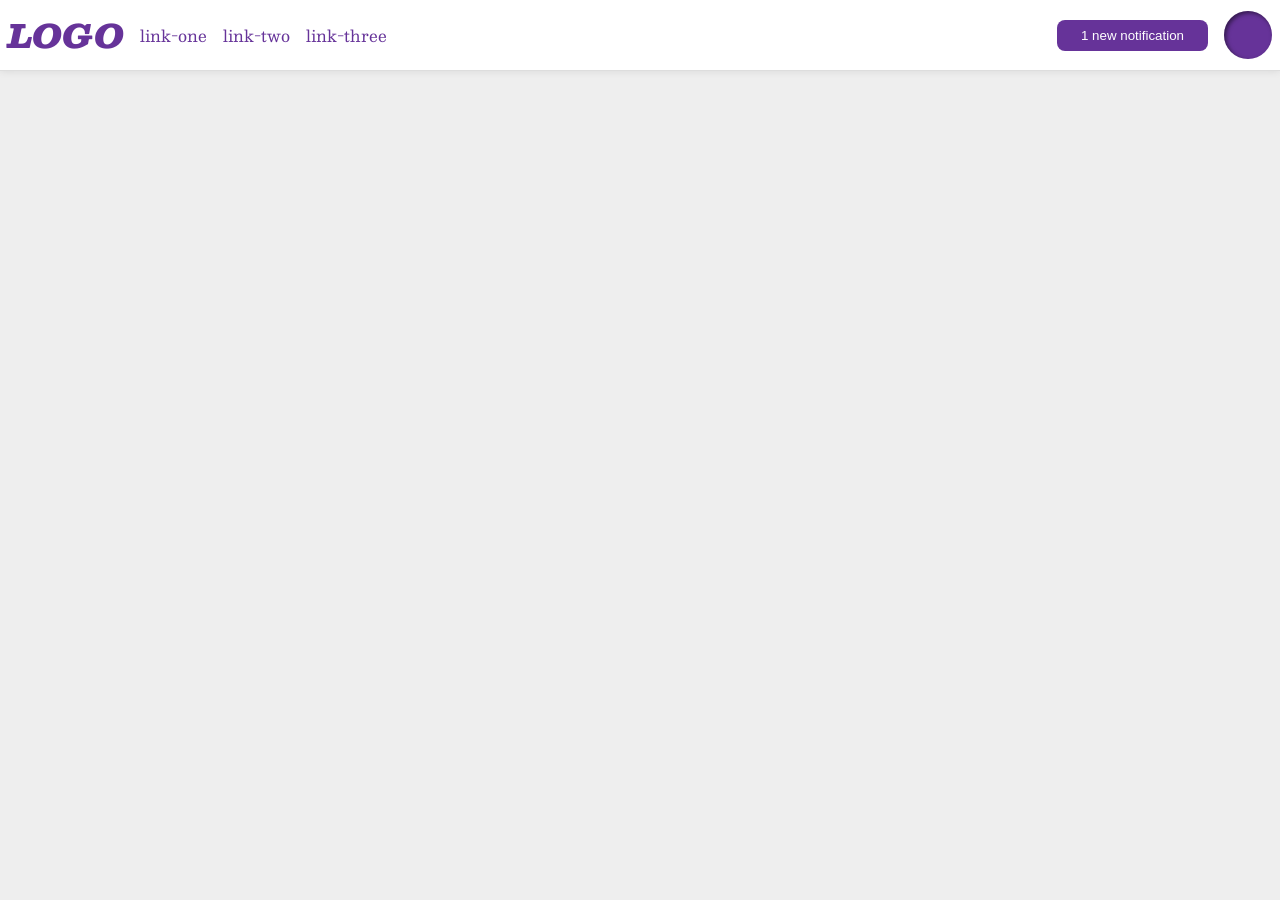
<file: foundations/flex/03-flex-header-2/index.html>
<!DOCTYPE html>
<html lang="en">
  <head>
    <meta charset="UTF-8">
    <meta http-equiv="X-UA-Compatible" content="IE=edge">
    <meta name="viewport" content="width=device-width, initial-scale=1.0">
    <title>Flex Header 2</title>
    <link rel="stylesheet" href="style.css">
  </head>
  <body>
    <div class="header">
      <div class="left">
        <div class="logo">
          LOGO
        </div>
        <ul class="links">
          <li><a href="https://google.com">link-one</a></li>
          <li><a href="https://google.com">link-two</a></li>
          <li><a href="https://google.com">link-three</a></li>
        </ul>
      </div>
      
      <div class="right">
        <button class="notifications">
          1 new notification
        </button>
        <div class="profile-image"></div>
      </div>
    </div>
  </body>
</html>
</file>
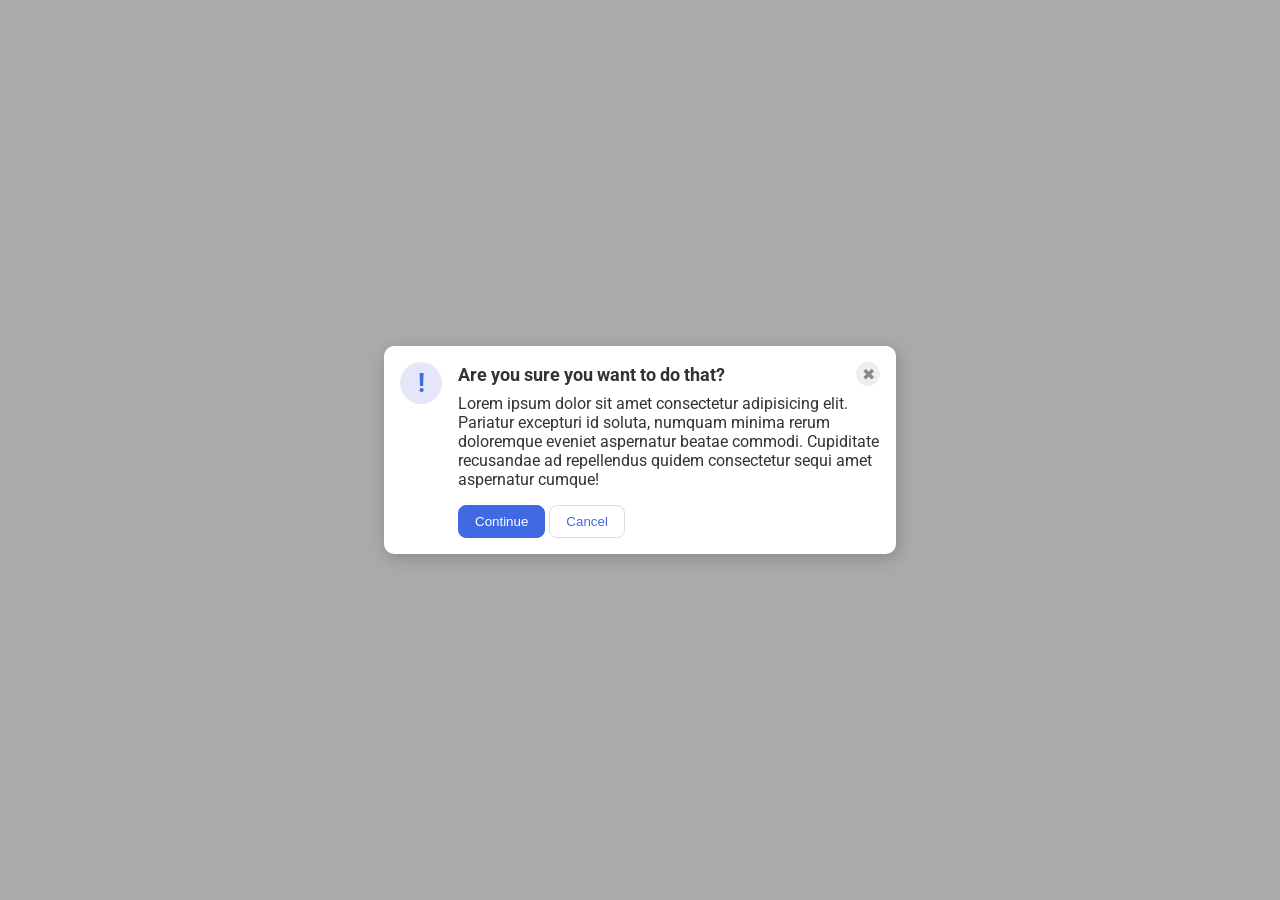
<file: foundations/flex/05-flex-modal/index.html>
<!DOCTYPE html>
<html lang="en">
  <head>
    <meta charset="UTF-8">
    <meta http-equiv="X-UA-Compatible" content="IE=edge">
    <meta name="viewport" content="width=device-width, initial-scale=1.0">
    <link rel="stylesheet" href="style.css">
    <title>Modal</title>
  </head>
  <body>
    <div class="modal">
      <div class="icon">!</div>
      <div class="container">
        <div class="header">Are you sure you want to do that?
          <button class="close-button">✖</button>
        </div>
        <div class="text">Lorem ipsum dolor sit amet consectetur adipisicing elit. Pariatur excepturi id soluta, numquam minima rerum doloremque eveniet aspernatur beatae commodi. Cupiditate recusandae ad repellendus quidem consectetur sequi amet aspernatur cumque!</div>
        <button class="continue">Continue</button>
        <button class="cancel">Cancel</button>
      </div>
    </div>
  </body>
</html>
</file>
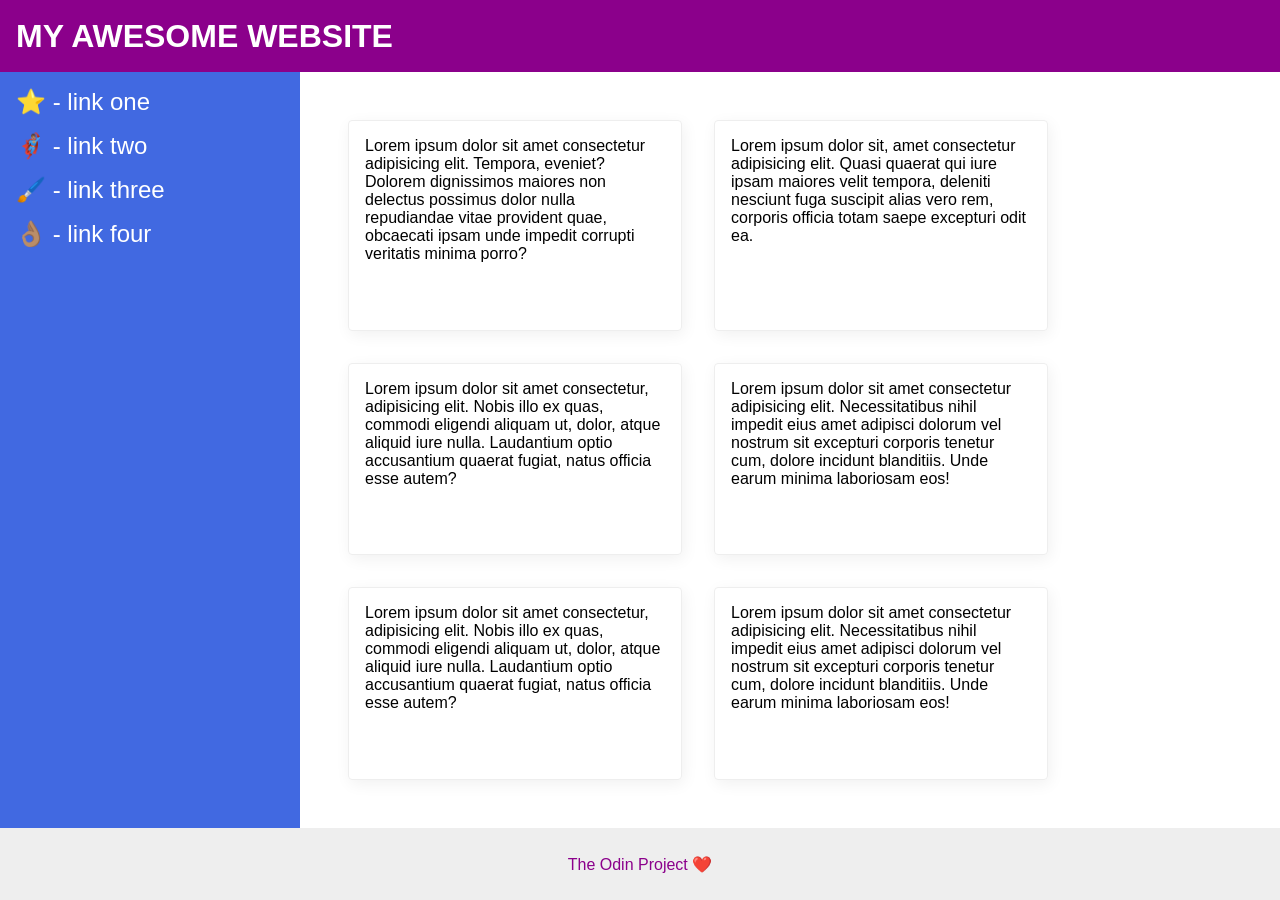
<file: foundations/flex/07-flex-layout-2/index.html>
<!DOCTYPE html>
<html lang="en">
  <head>
    <meta charset="UTF-8">
    <meta http-equiv="X-UA-Compatible" content="IE=edge">
    <meta name="viewport" content="width=device-width, initial-scale=1.0">
    <title>The Holy Grail</title>
    <link rel="stylesheet" href="style.css">
  </head>
  <body>
    <div class="header">
      MY AWESOME WEBSITE
    </div>
    
    <div class="body">
      <div class="sidebar">
        <ul>
          <li><a href="#">⭐ - link one</a></li>
          <li><a href="#">🦸🏽‍♂️ - link two</a></li>
          <li><a href="#">🖌️ - link three</a></li>
          <li><a href="#">👌🏽 - link four</a></li>
        </ul>
      </div>

      <div class="container">
        <div class="card">Lorem ipsum dolor sit amet consectetur adipisicing elit. Tempora, eveniet? Dolorem dignissimos maiores non delectus possimus dolor nulla repudiandae vitae provident quae, obcaecati ipsam unde impedit corrupti veritatis minima porro?</div>
        <div class="card">Lorem ipsum dolor sit, amet consectetur adipisicing elit. Quasi quaerat qui iure ipsam maiores velit tempora, deleniti nesciunt fuga suscipit alias vero rem, corporis officia totam saepe excepturi odit ea.</div>
        <div class="card">Lorem ipsum dolor sit amet consectetur, adipisicing elit. Nobis illo ex quas, commodi eligendi aliquam ut, dolor, atque aliquid iure nulla. Laudantium optio accusantium quaerat fugiat, natus officia esse autem?</div>
        <div class="card">Lorem ipsum dolor sit amet consectetur adipisicing elit. Necessitatibus nihil impedit eius amet adipisci dolorum vel nostrum sit excepturi corporis tenetur cum, dolore incidunt blanditiis. Unde earum minima laboriosam eos!</div>
        <div class="card">Lorem ipsum dolor sit amet consectetur, adipisicing elit. Nobis illo ex quas, commodi eligendi aliquam ut, dolor, atque aliquid iure nulla. Laudantium optio accusantium quaerat fugiat, natus officia esse autem?</div>
        <div class="card">Lorem ipsum dolor sit amet consectetur adipisicing elit. Necessitatibus nihil impedit eius amet adipisci dolorum vel nostrum sit excepturi corporis tenetur cum, dolore incidunt blanditiis. Unde earum minima laboriosam eos!</div>
      </div>
    </div>
    
    <div class="footer">
      The Odin Project ❤️
    </div>
  </body>
</html>
</file>
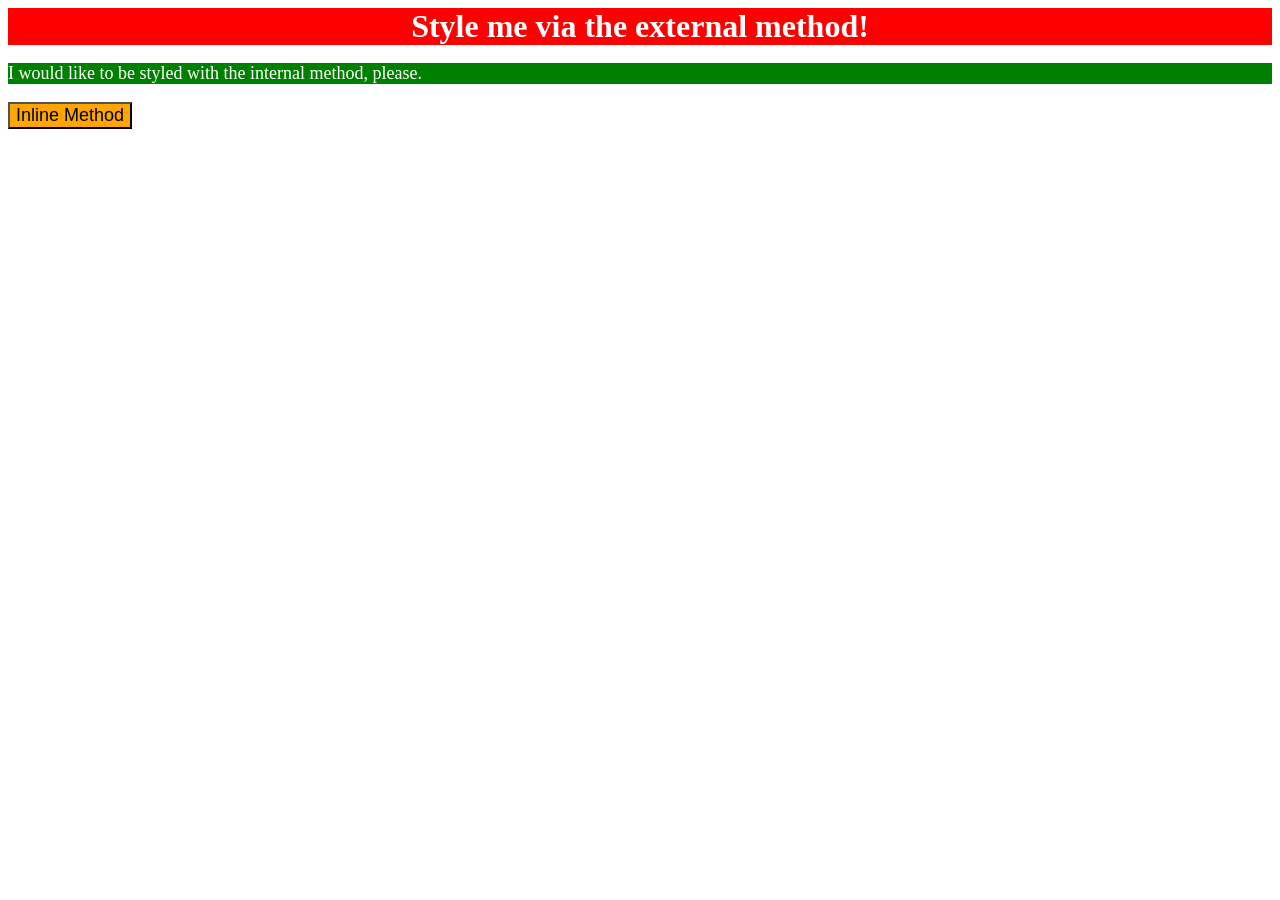
<file: foundations/intro-to-css/01-css-methods/index.html>
<!DOCTYPE html>
<html lang="en">
  <head>
    <meta charset="UTF-8">
    <meta http-equiv="X-UA-Compatible" content="IE=edge">
    <meta name="viewport" content="width=device-width, initial-scale=1.0">
    <title>Methods for Adding CSS</title>
    <link rel="stylesheet" href="./solution.css">
    <style>
      p {
        background-color: green;
        color: white;
        font-size: 18px;
      }
    </style>
  </head>
  <body>
    <div>Style me via the external method!</div>
    <p>I would like to be styled with the internal method, please.</p>
    <button style="background-color: orange; font-size: 18px;">Inline Method</button>
  </body>
</html>
</file>
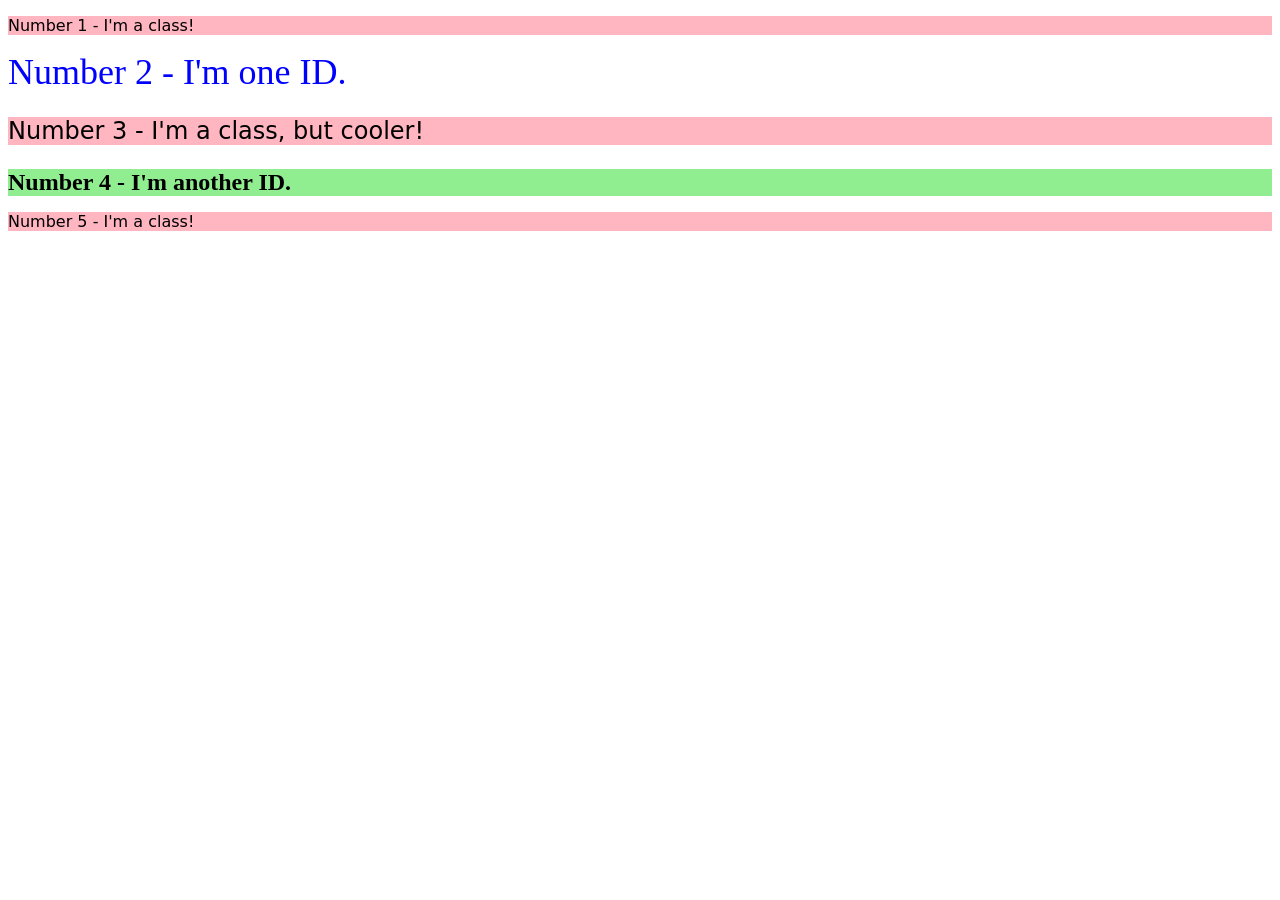
<file: foundations/intro-to-css/02-class-id-selectors/index.html>
<!DOCTYPE html>
<html lang="en">
  <head>
    <meta charset="UTF-8">
    <meta http-equiv="X-UA-Compatible" content="IE=edge">
    <meta name="viewport" content="width=device-width, initial-scale=1.0">
    <title>Class and ID Selectors</title>
    <link rel="stylesheet" href="style.css">
  </head>
  <body>
    <p class="odd-numbered">Number 1 - I'm a class!</p>
    <div id="id-2">Number 2 - I'm one ID.</div>
    <p class="odd-numbered cooler">Number 3 - I'm a class, but cooler!</p>
    <div id="id-4">Number 4 - I'm another ID.</div>
    <p class="odd-numbered">Number 5 - I'm a class!</p>
  </body>
</html>
</file>
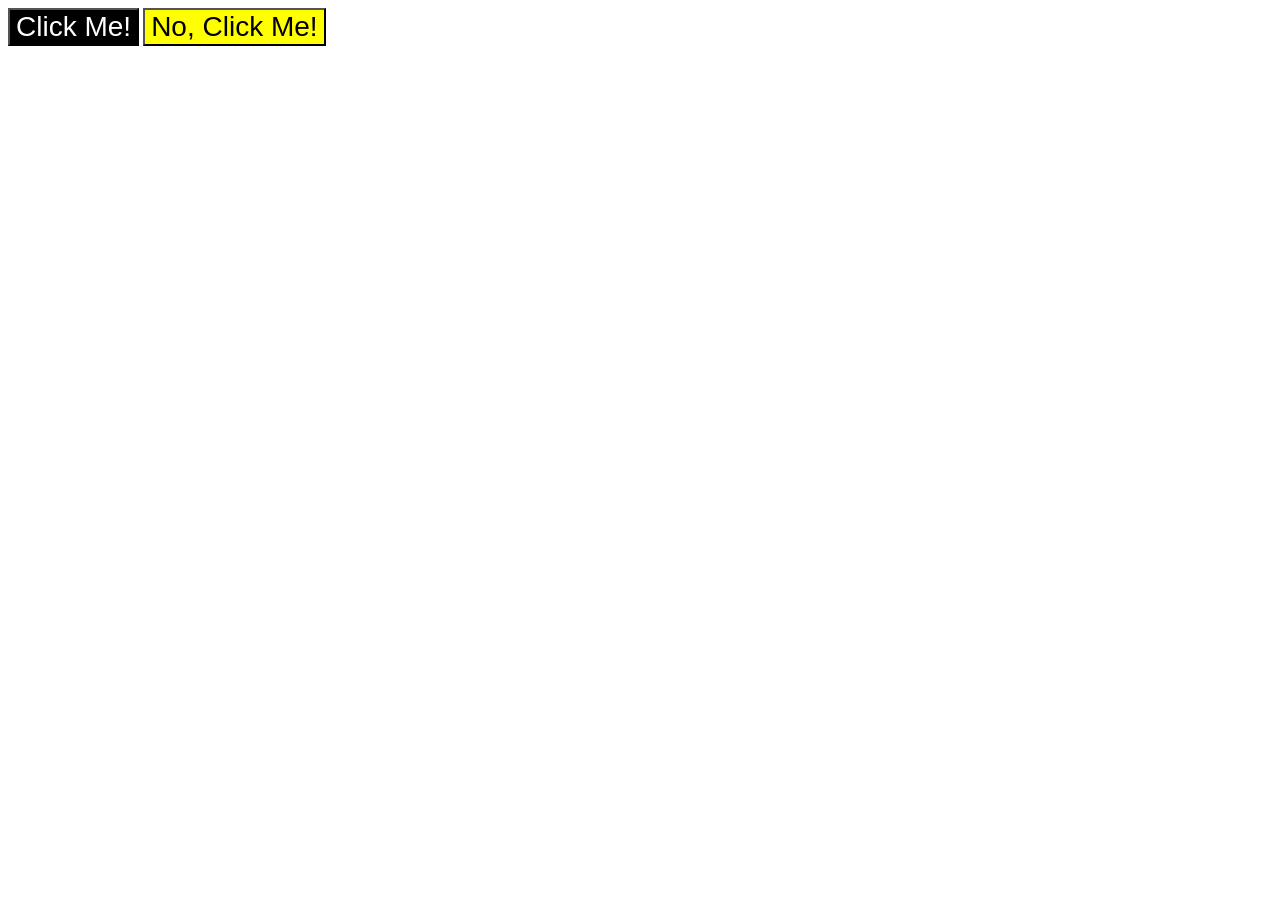
<file: foundations/intro-to-css/03-grouping-selectors/index.html>
<!DOCTYPE html>
<html lang="en">
  <head>
    <meta charset="UTF-8">
    <meta http-equiv="X-UA-Compatible" content="IE=edge">
    <meta name="viewport" content="width=device-width, initial-scale=1.0">
    <title>Grouping Selectors</title>
    <link rel="stylesheet" href="style.css">
  </head>
  <body>
    <button class="black-white">Click Me!</button>
    <button class="yel-black">No, Click Me!</button>
  </body>
</html>
</file>
<file: foundations/flex/03-flex-header-2/style.css>
/* this is some magical font-importing.  
you'll learn about it later. */
@import url('https://fonts.googleapis.com/css2?family=Besley:ital,wght@0,400;1,900&display=swap');

body {
  margin: 0;
  background: #eee;
  font-family: Besley, serif;
}

.header {
  background: white;
  border-bottom: 1px solid #ddd;
  box-shadow: 0 0 8px rgba(0,0,0,.1);
  display: flex;
  justify-content: space-between;
  padding: 8px;
}

.profile-image {
  background: rebeccapurple;
  box-shadow: inset 2px 2px 4px rgba(0,0,0,.5);
  border-radius: 50%;
  width: 48px;
  height: 48px;
}

.logo {
  color: rebeccapurple;
  font-size: 32px;
  font-weight: 900;
  font-style: italic;
}

button {
  border: none;
  border-radius: 8px;
  background: rebeccapurple;
  color: white;
  padding: 8px 24px;
}

a {
  /* this removes the line under our links */
  text-decoration: none;
  color: rebeccapurple;
}

ul {
  list-style-type: none;
  display: flex;
  gap: 16px;
  margin: 0px;
  padding: 0px;
}

.left, .right {
  display: flex;
  align-items: center;
  gap: 16px;
}
</file>
<file: foundations/flex/05-flex-modal/style.css>
@import url('https://fonts.googleapis.com/css2?family=Roboto:wght@400;700&display=swap');

html, body {
  height: 100%;
}

body {
  font-family: Roboto, sans-serif;
  margin: 0;
  background: #aaa;
  color: #333;
  /* I'll give you this one for free lol */
  display: flex;
  align-items: center;
  justify-content: center;
}

.modal {
  background: white;
  width: 480px;
  border-radius: 10px;
  box-shadow: 2px 4px 16px rgba(0,0,0,.2);
  display: flex;
  gap: 16px;
  padding: 16px;
}

.icon {
  color: royalblue;
  font-size: 26px;
  font-weight: 700;
  background: lavender;
  width: 42px;
  height: 42px;
  border-radius: 50%;
  display: flex;
  align-items: center;
  justify-content: center;
  flex-shrink: 0;
}

.close-button {
  background: #eee;
  border-radius: 50%;
  color: #888;
  font-weight: 400;
  font-size: 16px;
  height: 24px;
  width: 24px;
  display: flex;
  align-items: center;
  justify-content: center;
  border: 1px solid #eee;
  padding: 0;
}

button {
  cursor: pointer;
  padding: 8px 16px;
  border-radius: 8px;
}

button.continue {
  background: royalblue;
  border: 1px solid royalblue;
  color: white;
}

button.cancel {
  background: white;
  border: 1px solid #ddd;
  color: royalblue;
}

.header {
  display: flex;
  align-items: center;
  justify-content: space-between;
  font-size: 18px;
  font-weight: 700;
  margin-bottom: 8px;
}

.text {
  margin-bottom: 16px;
}
</file>
<file: foundations/flex/07-flex-layout-2/style.css>
body {
  font-family: -apple-system, BlinkMacSystemFont, 'Segoe UI', Roboto, Oxygen, Ubuntu, Cantarell, 'Open Sans', 'Helvetica Neue', sans-serif;
  margin: 0;
  min-height: 100vh;
  display: flex;
  flex-direction: column;
}

.header {
  height: 72px;
  background: darkmagenta;
  color: white;
  font-weight: 900;
  font-size: 32px;
  display: flex;
  align-items: center;
  padding: 0 16px;
}

.footer {
  height: 72px;
  background: #eee;
  color: darkmagenta;
  display: flex;
  justify-content: center;
  align-items: center;
}

.sidebar {
  width: 300px;
  background: royalblue;
  box-sizing: border-box;
  flex-shrink: 0;
  padding: 16px;
}

.card {
  border: 1px solid #eee;
  box-shadow: 2px 4px 16px rgba(0,0,0,.06);
  border-radius: 4px;
}

.body {
  flex: 1;
  display: flex;
}

ul {
  list-style-type: none;
  margin: 0;
  padding: 0;
}

li {
  margin-bottom: 16px; 
}

a {
  color: white;
  text-decoration: none;
  font-size: 24px;
}

.container {
  padding: 48px;
  display: flex;
  flex-wrap: wrap;
  gap: 32px;
}

.card {
  padding: 16px;
  width: 300px;
}
</file>
<file: foundations/intro-to-css/01-css-methods/solution.css>
div {
    background-color: red;
    color: white;
    font-size: 32px;
    text-align: center;
    font-weight: bold;
}
</file>
<file: foundations/intro-to-css/02-class-id-selectors/style.css>
/* Add CSS Styling */
.odd-numbered {
    background-color: lightpink;
    font-family: 'Verdana', 'DejaVu Sans', sans-serif;
}

.odd-numbered.cooler {
    font-size: 24px;
}

#id-2 {
    color: blue;
    font-size: 36px;
}

#id-4 {
    background-color: lightgreen;
    font-size: 24px;
    font-weight: bold;
}
</file>
<file: foundations/intro-to-css/03-grouping-selectors/style.css>
/* Add CSS Styling */
.black-white {
    background-color: black;
    color: white;
}

.yel-black {
    background-color: yellow;
}

button {
    font-size: 28px;
    font-family: Helvetica, 'Times New Roman', sans-serif;
}
</file>
